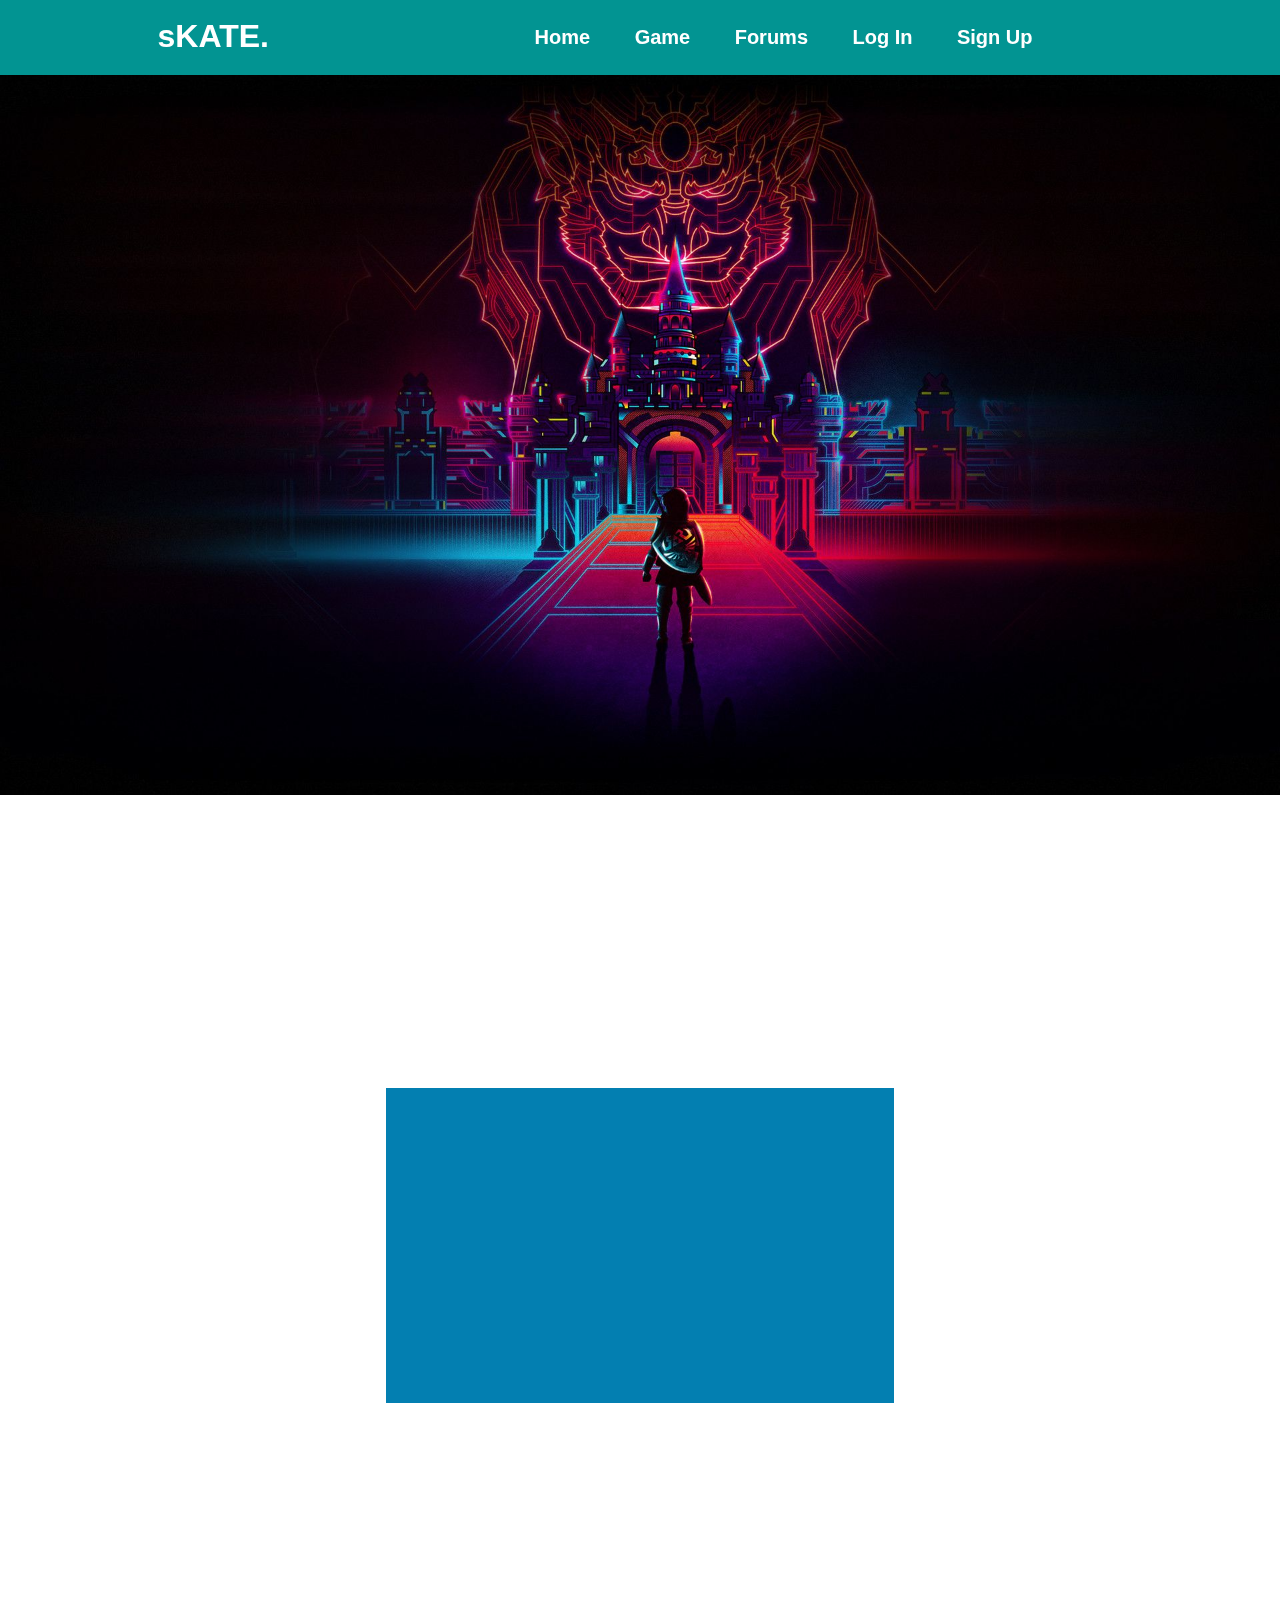
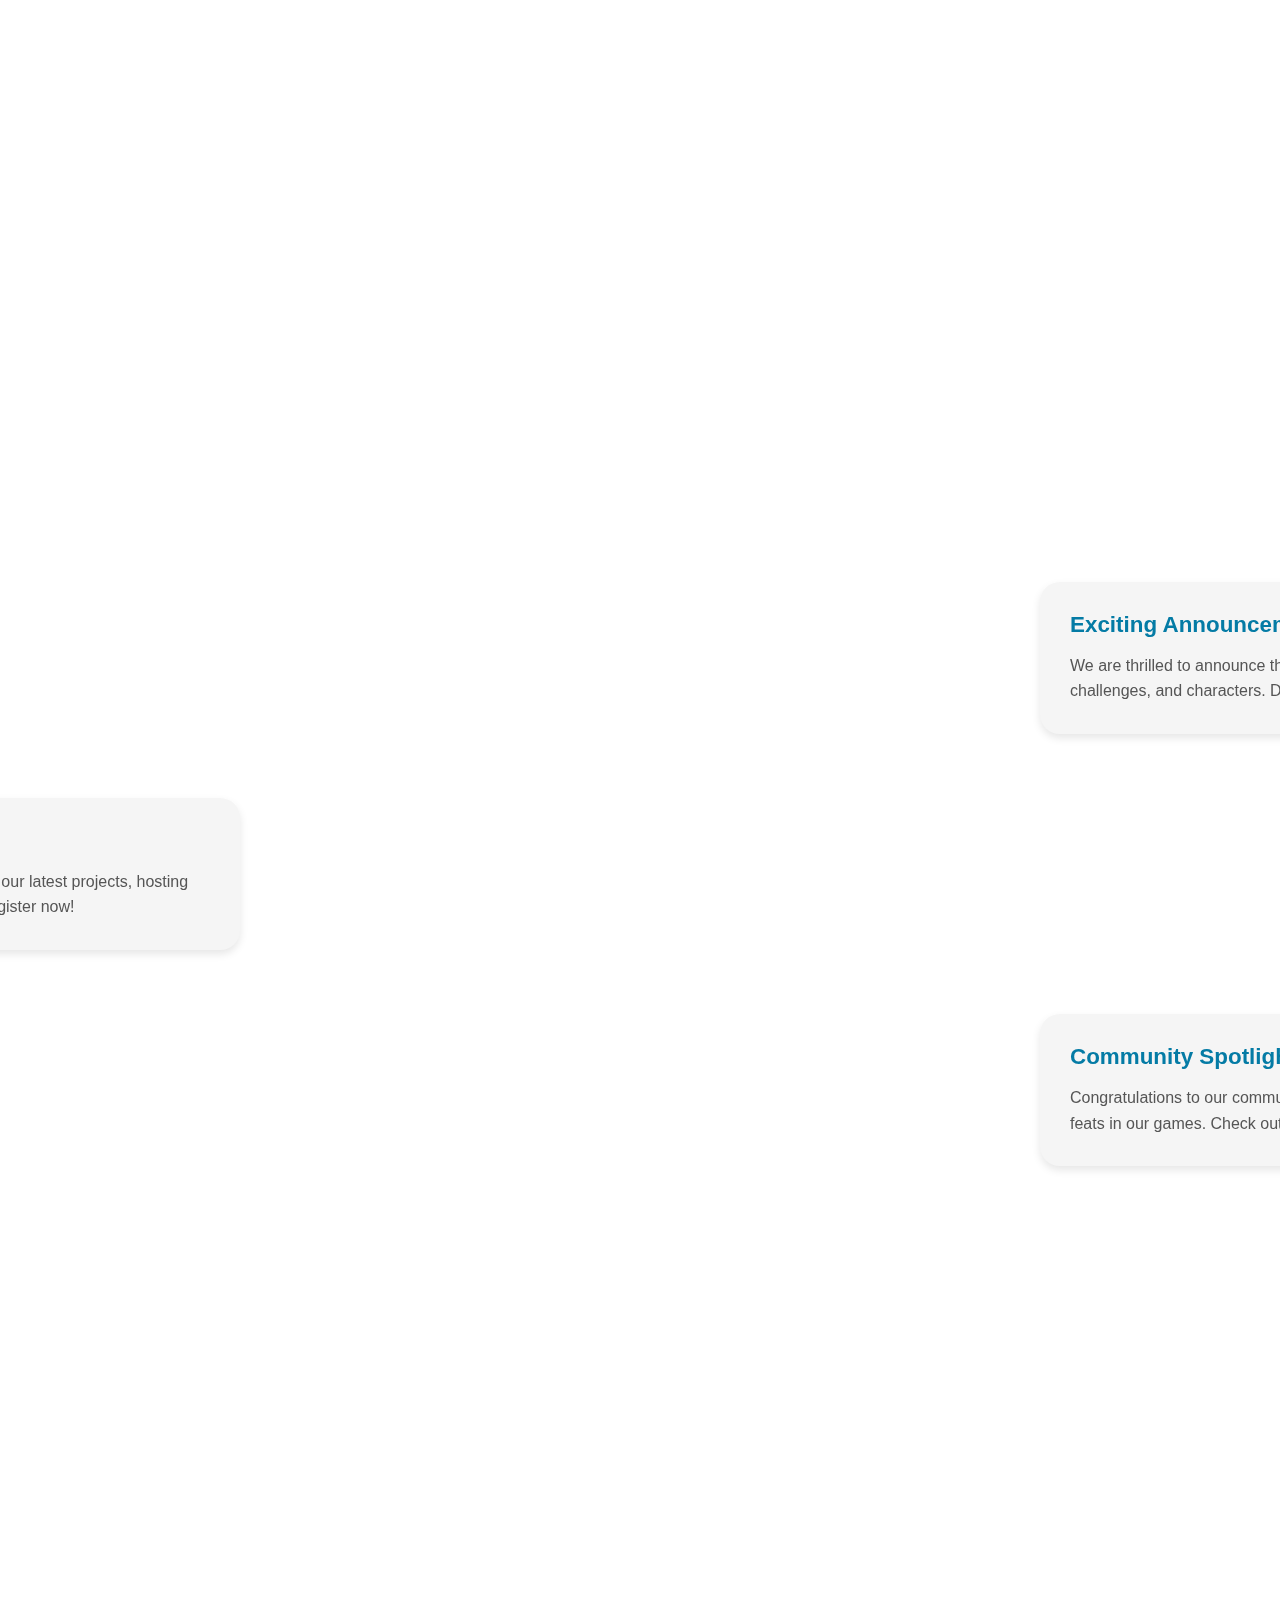
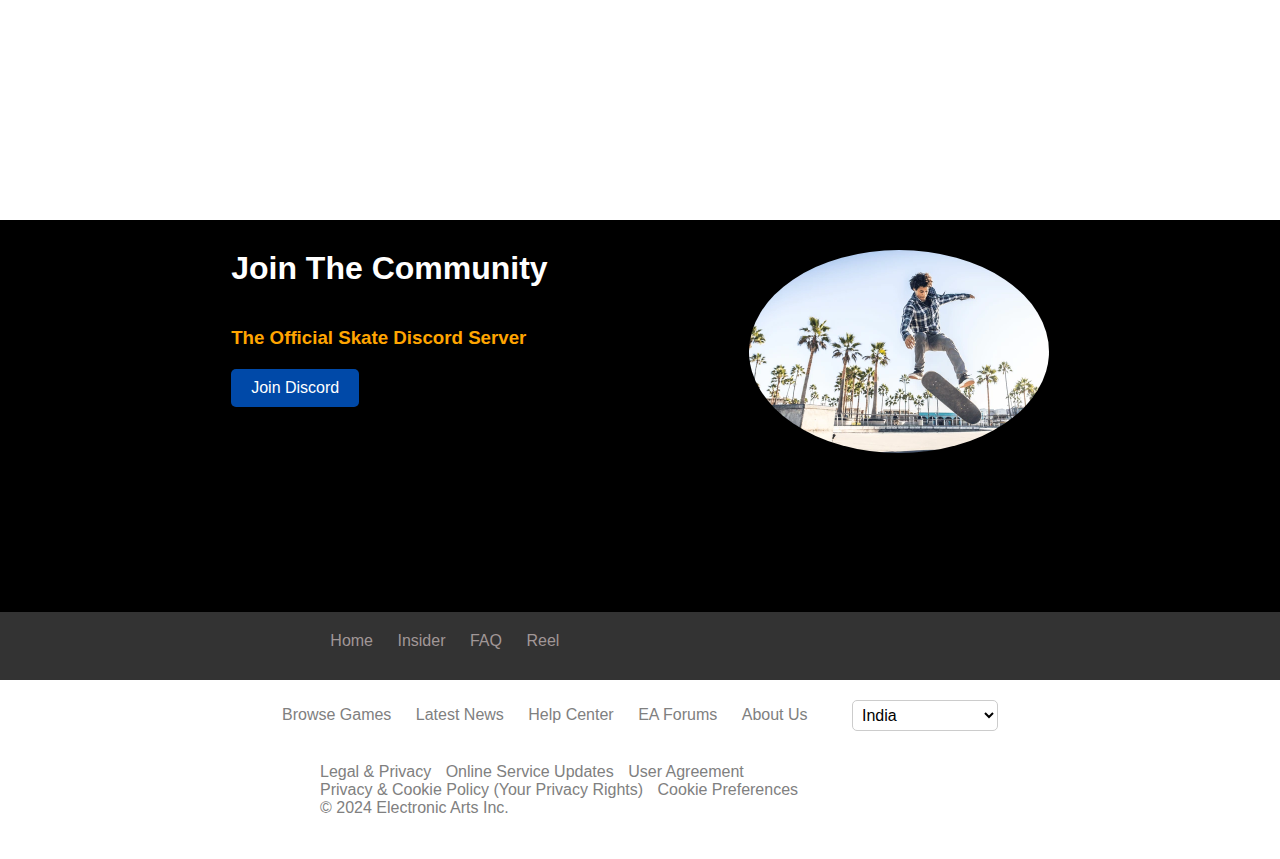
<file: index.html>
<!DOCTYPE html>
<html lang="en">
  <head>
    <meta charset="UTF-8" />
    <meta name="viewport" content="width=device-width, initial-scale=1.0" />
    <title>Skate</title>
    <link rel="stylesheet" href="./index.css" />
    <link rel="stylesheet" href="https://unpkg.com/aos@next/dist/aos.css" />
    <link
      rel="stylesheet"
      href="https://cdnjs.cloudflare.com/ajax/libs/font-awesome/6.5.1/css/all.min.css"
      integrity="sha512-DTOQO9RWCH3ppGqcWaEA1BIZOC6xxalwEsw9c2QQeAIftl+Vegovlnee1c9QX4TctnWMn13TZye+giMm8e2LwA=="
      crossorigin="anonymous"
      referrerpolicy="no-referrer"
    />
  </head>
  <body>
    <!-- Navigation -->

    <header id="header">
      <nav>
        <div class="navcontainer" data-aos="fade-in" data-aos-duration="1000">
          <div class="logo">
            sKATE.
            <!-- <img src="./image/logo2.png" alt="Skater Republic Logo" /> -->
            <!-- Add your logo image here -->
          </div>
          <ul class="nav-links">
            <li>
              <a href="./index.html"> Home</a>
            </li>
            <li>
              <a href="./game.html"> Game</a>
            </li>
            <li>
              <a href="./forums.html"> Forums</a>
            </li>
            <!-- <li>
            <a href="./contact.html"
              ><i class="fas fa-envelope"></i> Contact Us</a
            >
          </li> -->
            <li>
              <a href="./login.html"
                > Log In</a
              >
            </li>
            <li>
              <a href="./signup.html"
                > Sign Up</a
              >
            </li>
          </ul>
        </div>
      </nav>
    </header>

    <section id="main" class="">
      <div class="parallax-container videoparallax">
        <!-- <video autoplay muted loop id="bg-video">
          <source
            src="./video/new.mp4"
            type="video/mp4"
          />
          Your browser does not support the video tag.
        </video> -->
        <img src="./image/Neon-Background-HD.jpg" alt="">
        <div class="overlay"></div>
        <div class="container">
          <p class="catchy-text" id="typewriter">
            Roll with Us
         
            
          </p>
        </div>
      </div>
    </section>

    <div class="buffer"></div>

    <div id="section2" class="parallax-container2">
      <!-- Content for section 2 -->
      <!-- About Us Section -->
      <section id="about" class="section parallax-container">
        <div class="container">
          <h2 data-aos="fade-up" data-aos-duration="4000">About sKATE.</h2>
          <p data-aos="fade-up" data-aos-duration="1000">
            Introducing Skater Republic, the thrilling upcoming arcade game that
            puts you right in the heart of a dynamic skateboarding adventure!
            Explore expansive skateparks, bustling cityscapes, and renowned
            real-life locations for an immersive experience like no other.
            Featuring intuitive controls, a sophisticated trick system, and a
            compelling progression framework, players will find themselves
            immersed in a world where every achievement feels truly gratifying.
            Keep an eye out as we work diligently to bring this extraordinary
            gaming experience to life.
          </p>
        </div>
      </section>
    </div>

    <!-- Other sections -->

    <!-- Media Section -->
    <section id="media" class="section parallax-container">
      <div class="container">
        <div class="media-content">
          <h2 data-aos="fade-up" data-aos-duration="1000">Media</h2>
          <div class="media-gallery">
            <div class="media-item">
              <img
                src="./image/sket1pic.jpg"
                alt="Media Image 1"
                data-aos="zoom-in-down"
                data-aos-duration="1000"
              />
            </div>
            <div class="media-item">
              <img
                src="./image/ske2pic.jpg"
                alt="Media Image 2"
                data-aos="zoom-in-up"
                data-aos-duration="1000"
              />
            </div>
            <div class="media-item">
              <img
                src="./image/sket5.jpg"
                alt="Media Image 3"
                data-aos="zoom-in-down"
                data-aos-duration="1000"
              />
            </div>
            <!-- Add more media items as needed -->
          </div>
        </div>
      </div>
    </section>

    <!-- news -->
    <section id="news" class="section parallax-container">
      <div class="container">
        <h2 class="section-title" data-aos="fade-up" data-aos-duration="1000">
          Latest News
        </h2>
        <div class="cards">
          <div class="card-carousel">
            <div class="card" data-aos="slide-left" data-aos-duration="1000">
              <h3>Exciting Announcement: New DLC Expansion</h3>
              <p>
                We are thrilled to announce the release of our latest DLC
                expansion pack, featuring new levels, challenges, and
                characters. Dive into the adventure and explore the exciting new
                content now!
              </p>
            </div>
            <div class="card" data-aos="slide-right" data-aos-duration="1000" >
              <h3>Upcoming Event: Developer Conference</h3>
              <p>
                Join us for our upcoming developer conference where we'll be
                showcasing our latest projects, hosting workshops, and providing
                insights into the future of gaming technology. Register now!
              </p>
            </div>
            <div class="card" data-aos="slide-left" data-aos-duration="1000">
              <h3>Community Spotlight: Player Achievements</h3>
              <p>
                Congratulations to our community members for reaching new
                milestones and achieving remarkable feats in our games. Check
                out their incredible achievements and get inspired!
              </p>
            </div>
          </div>
        </div>
      </div>
    </section>

    <!-- purchase -->

    <section id="purchase" class="section ">
      <h1 class="purchase-heading" data-aos="fade-up" data-aos-duration="1000">
        Purchase
      </h1>
      <div class="container purchase-container">
        <div class="purchase-details">
          <div class="purchase-form" data-aos="slide-right" data-aos-duration="1000">
            <label for="country" ></label>
            <select id="country" >
              <option value="in" >Country</option>
              <option value="in" >India</option>
              <option value="uk" >UK</option>
              <!-- Add more options as needed -->
            </select>
    
            <label for="steam"></label>
            <select id="steam" >
              <option value="Steam" >Steam</option>
              <option value="no" >EPIC</option>
              <!-- Add more options as needed -->
            </select>
    
            <label for="digital-box"></label>
            <select id="digital-box" >
              <option value="standard" >Standard</option>
              <option value="deluxe" >Deluxe</option>
              <!-- Add more options as needed -->
            </select>
    
            <button id="purchase-btn" >Purchase</button>
          </div>
        </div>
        <div class="digital-edition" data-aos="slide-left" data-aos-duration="1000">
          <div class="blackboard" >
            <div class="text-overlay">
              <h2 >DIGITAL EDITION</h2>
              <hr class="blue-line" />
              <h3 >TONY HAWK’S™ PRO SKATER™ 1 + 2 GAME</h3>
            </div>
            <div class="blur-overlay"></div>
          </div>
        </div>
      </div>
    </section>
    <!-- community -->

    <section id="community" class="section community-section">
      <div class="container">
        <div class="community-content">
          <div class="discord-info">
            <h2 class="community-heading">Join The Community</h2>
            <h3>The Official Skate Discord Server</h3>
            <a href="" target="_blank" class="join-btn">
             
              Join Discord
            </a>
          </div>
          <div
            class="community-image"
           
          >
            <img
              src="./image/cool-skateboarder-outdoors-afroamerican-guy-600nw-767147233.webp"
              class="image"
              alt="Skateboarder Outdoors"
              
            />
          </div>
        </div>
      </div>
    </section>

    <!-- footer -->

    <div class="footer-line"></div>
    <footer class="footer">
      <div class="footer-content">
        <div class="footer-links">
          <ul>
            <li><a href="#">Home</a></li>
            <li><a href="#">Insider</a></li>
            <li><a href="#">FAQ</a></li>
            <li><a href="#">Reel</a></li>
          </ul>
        </div>
        <div class="footer-social" id="social">
          <a href="#"><i class="fa-brands fa-facebook"></i></a>
          <a href="#"><i class="fa-brands fa-x-twitter"></i></a>
          <a href="#"><i class="fa-brands fa-instagram"></i></a>
          <a href="#"><i class="fa-brands fa-discord"></i></a>
        </div>
      </div>
      <!-- <div class="footer-line"></div> -->
    </footer>

    <div class="footer-bottom">
      <div class="footer-nav">
        <ul>
          <li><a href="#">Browse Games</a></li>
          <li><a href="#">Latest News</a></li>
          <li><a href="#">Help Center</a></li>
          <li><a href="#">EA Forums</a></li>
          <li><a href="#">About Us</a></li>
          <li class="dropdown">
            <select name="country">
              <option value="in">India</option>
              <option value="uk">United Kingdom</option>
              <!-- Add more options as needed -->
            </select>
          </li>
        </ul>
      </div>
    </div>
    <div class="footer-legal">
      <ul>
        <li>Legal & Privacy</li>
        <li>Online Service Updates</li>
        <li>User Agreement</li>
        <div class="box">
          <li>Privacy & Cookie Policy (Your Privacy Rights)</li>
          <li>Cookie Preferences</li>
        </div>
        <li>© 2024 Electronic Arts Inc.</li>
      </ul>
    </div>

    <script src="https://unpkg.com/aos@next/dist/aos.js"></script>
    <script>
      AOS.init();
    </script>
    <script src="./index.js"></script>
  </body>
</html>
</file>
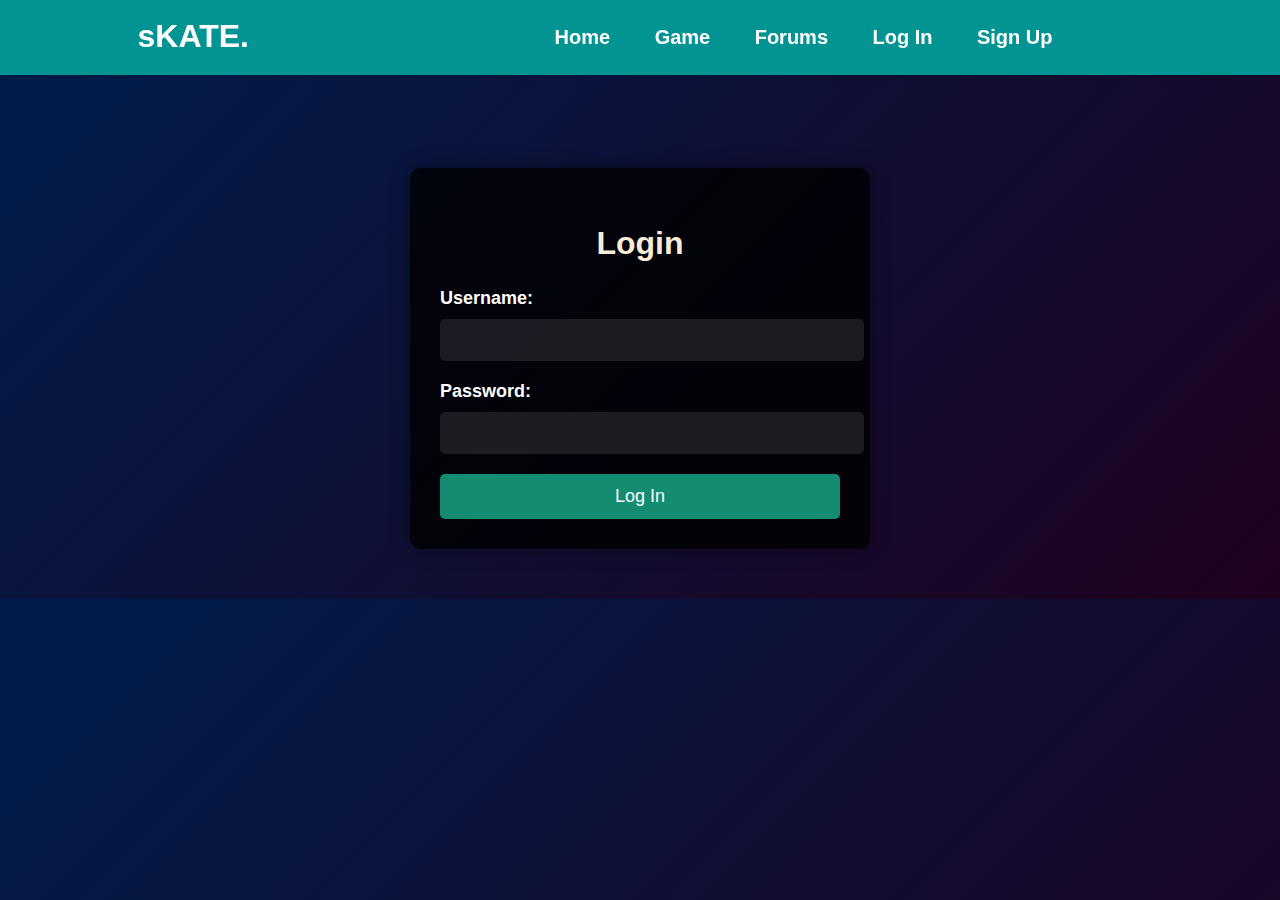
<file: login.html>
<!DOCTYPE html>
<html lang="en">
<head>
    <meta charset="UTF-8">
    <meta name="viewport" content="width=device-width, initial-scale=1.0">
    <title>Login</title>
    <link rel="stylesheet" href="https://cdnjs.cloudflare.com/ajax/libs/font-awesome/6.0.0-beta3/css/all.min.css">
    <style>
        
  
        body {
        background-image: linear-gradient(315deg, #1f011e 0%, #011c4a 94%);
        color: #fff;
        font-family: Arial, sans-serif;
        margin: 0;
        padding: 0;
      }



.container {
  margin: auto;
}
/* Header Styles */
#header {
 
 background-color: #0c9ee2; /* Darker background color for header */
 padding: 20px; 
}
/* Navigation Styles */
nav {
 height: min-content;
 background-color: #029492;
 /*Darkbackgroundcolor*/
 color: #ffffff;
 /*Lighttextcolor*/
 /* padding: 10px 0; Add padding to header */
 position: fixed;
 top: 0;
 left: 0;
 width: 100%;
 z-index: 1000;
 box-shadow: 0 2px 4px rgba(0, 0, 0, 0.1);
 /*Addshadowfordepth*/
 transition: background-color 0.3s ease;
 /* Smooth transition for background color */
 -webkit-transition: background-color 0.3s ease;
 -moz-transition: background-color 0.3s ease;
 -ms-transition: background-color 0.3s ease;
 -o-transition: background-color 0.3s ease;
}

.navcontainer {
 display: flex;
 align-items: center;
 justify-content: space-around;
 max-width: 1200px;
 /* margin: 4px;
 padding: 15px 20px; */
}

.logo {
 font-weight: bolder;
       font-size: xx-large;
 height: 40px; /* Adjust the height of the logo as needed */
 width: 40px;
 margin-right: 2rem; /* Add some space between logo and text */
}

nav ul {
 list-style-type: none;
}

nav ul li {
 display: inline-block;
 margin-left: 20px;
}

nav ul li a {
 text-decoration: none;
 font-weight: bold;
 color: #ffffff; /* Link color */
 font-size: 20px; /* Adjust font size */
 transition: color 0.3s ease; /* Smooth transition */
 padding: 10px; /* Add padding to links */
 display: flex; /* Use flexbox to align icon and text */
 align-items: center; /* Center align icon and text */
}

nav ul li a i {
 margin-right: 8px; /* Add spacing between icon and text */
 font-size: 20px; /* Icon size */
}

nav ul li a:hover {
 color: #ffd700; /* Hover color */
}

/* Responsive styles */
@media only screen and (max-width: 768px) {
  .navcontainer {
      flex-direction: column;
      align-items: flex-start;
  }

  .logo {
      margin-bottom: 20px;
  }

  nav {
      text-align: center;
  }

  nav ul {
      display: block;
      margin-bottom: 20px;
  }

  nav ul li {
      display: block;
      margin: 10px 0;
  }
}
        /* Make form responsive */
        form {
          max-width: 90%;
          margin: 50px auto;
        }
  
        /* Adjust input and button width */
        input[type="text"],
        input[type="email"],
        input[type="password"],
        button[type="submit"] {
          width: 100%;
        }
  
        /* Adjust font size for smaller screens */
        label,
        input[type="text"],
        input[type="email"],
        input[type="password"],
        button[type="submit"] {
          font-size: 16px;
        }
  
        form {
          max-width: 400px;
          width: 100%;
          padding: 30px;
          background-color: rgba(0, 0, 0, 0.8);
          border-radius: 10px;
          box-shadow: 0 0 20px rgba(0, 0, 0, 0.4);
          margin-top: 8rem;
          margin-left: auto; /* Align form to the right */
          margin-right: auto; /* Align form to the left */
        }
        h2 {
          font-size: xx-large;
          text-align: center;
          color: antiquewhite;
        }
  
        label {
          display: block;
          margin-bottom: 10px;
          font-size: 18px;
          font-weight: bolder;
        }
  
        input[type="text"],
        input[type="email"],
        input[type="password"] {
          width: 100%;
          padding: 12px;
          margin-bottom: 20px;
          border: none;
          border-radius: 5px;
          background-color: rgba(255, 255, 255, 0.1);
          color: #fff;
          font-size: 16px;
        }
  
        input[type="text"]:focus,
        input[type="email"]:focus,
        input[type="password"]:focus {
          outline: none;
          box-shadow: 0 0 5px #138c72;
        }
  
        button[type="submit"] {
          width: 100%;
          padding: 12px;
          border: none;
          border-radius: 5px;
          background-color: #138c72;
          color: #fff;
          font-size: 18px;
          cursor: pointer;
          transition: background-color 0.3s;
          display: flex;
          justify-content: center;
          align-items: center;
        }
  
        button[type="submit"]:hover {
          background-color: #0b5f49;
        }
  
        .message {
          margin-top: 20px;
          padding: 10px;
          background-color: #138c72;
          color: #fff;
          text-align: center;
          border-radius: 5px;
          display: none;
        }
  
        .success {
          background-color: #0b5f49;
        }
  
        /* Style for the button */
        .sign-up-btn {
          background-color: #138c72; /* Blue background color */
          color: #fff; /* White text color */
          border: none; /* Remove button border */
          padding: 10px 20px; /* Add some padding */
          border-radius: 5px; /* Add border radius for rounded corners */
          text-decoration: none; /* Remove default button underline */
          display: block; /* Make button fill the width of its container */
          width: 100%; /* Make button fill the width of its container */
          text-align: center; /* Center align text */
          cursor: pointer; /* Change cursor to pointer on hover */
          font-family: Arial, sans-serif; /* Set font family */
          font-size: 16px; /* Set font size */
          font-weight: bold; /* Set font weight */
        }
  
        /* Style for button hover state */
  
        /* Style for the button */
        .log-in-btn {
          background-color: #138c72; /* Blue background color */
          color: #fff; /* White text color */
          border: none; /* Remove button border */
          padding: 10px 20px; /* Add some padding */
          border-radius: 5px; /* Add border radius for rounded corners */
          text-decoration: none; /* Remove default button underline */
          display: block; /* Make button fill the width of its container */
          width: 100%; /* Make button fill the width of its container */
          text-align: center; /* Center align text */
          cursor: pointer; /* Change cursor to pointer on hover */
          font-family: Arial, sans-serif; /* Set font family */
          font-size: 16px; /* Set font size */
          font-weight: bold; /* Set font weight */
        }
        @media only screen and (max-width: 768px) {
  form {
    width: 50%; /* Adjusted width for smaller screens */
    margin-top: 31rem;
  }
}
        
      </style>
</head>
<body>
  <header id="header">
    <nav>
      <div class="navcontainer"  data-aos="fade-in" data-aos-duration="1000">
        <div class="logo">
          sKATE.
          <!-- <img src="./image/logo2.png" alt="Skater Republic Logo" /> -->
          <!-- Add your logo image here -->
        </div>
        <ul class="nav-links">
          <li>
            <a href="./index.html"> Home</a>
          </li>
          <li>
            <a href="./game.html"> Game</a>
          </li>
          <li>
            <a href="./forums.html"> Forums</a>
          </li>
          <!-- <li>
            <a href="./contact.html"
              ><i class="fas fa-envelope"></i> Contact Us</a
            >
          </li> -->
          <li>
            <a href="./login.html"
              > Log In</a
            >
          </li>
          <li>
            <a href="./signup.html"
              > Sign Up</a
            >
          </li>
        </ul>
      </div>
    </nav>
  </header>
<form id="login-form">
    <h2>Login</h2>
    <label for="username">Username:</label>
    <input type="text" id="username" name="username" required />

    <label for="password">Password:</label>
    <input type="password" id="password" name="password" required />

    <button type="submit" class="log-in">
        Log In
    </button>
    <div class="message" id="login-message">Login successful!</div>
</form>




</body>
</html>
</file>
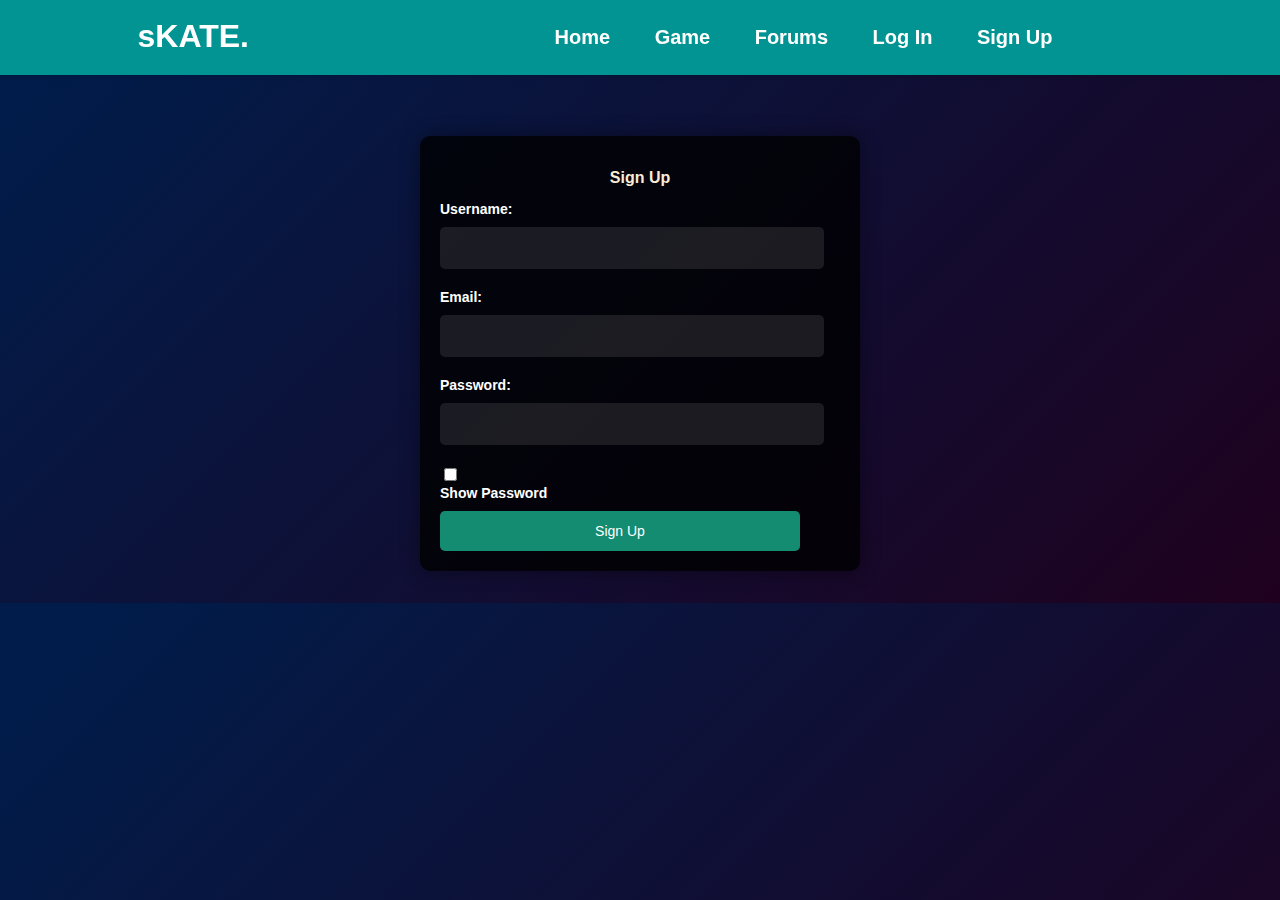
<file: signup.html>
<!DOCTYPE html>
<html lang="en">
  <head>
    <meta charset="UTF-8" />
    <meta name="viewport" content="width=device-width, initial-scale=1.0" />
    <title>Sign Up</title>
    <link
      rel="stylesheet"
      href="https://cdnjs.cloudflare.com/ajax/libs/font-awesome/6.0.0-beta3/css/all.min.css"
    />

    <style>
      body {
        background-image: linear-gradient(315deg, #1f011e 0%, #011c4a 94%);
        color: #fff;
        font-family: Arial, sans-serif;
        margin: 0;
        padding: 0;
      }

      .container {
        margin: auto;
      }
      /* Header Styles */
      #header {
 
 background-color: #0c9ee2; /* Darker background color for header */
 padding: 20px; 
}
/* Navigation Styles */
nav {
 height: min-content;
 background-color: #029492;
 /*Darkbackgroundcolor*/
 color: #ffffff;
 /*Lighttextcolor*/
 /* padding: 10px 0; Add padding to header */
 position: fixed;
 top: 0;
 left: 0;
 width: 100%;
 z-index: 1000;
 box-shadow: 0 2px 4px rgba(0, 0, 0, 0.1);
 /*Addshadowfordepth*/
 transition: background-color 0.3s ease;
 /* Smooth transition for background color */
 -webkit-transition: background-color 0.3s ease;
 -moz-transition: background-color 0.3s ease;
 -ms-transition: background-color 0.3s ease;
 -o-transition: background-color 0.3s ease;
}

.navcontainer {
 display: flex;
 align-items: center;
 justify-content: space-around;
 max-width: 1200px;
 /* margin: 3px; */
 /* padding: 8px 10px; */
}

.logo {
 font-weight: bolder;
       font-size: xx-large;
 height: 40px; /* Adjust the height of the logo as needed */
 width: 40px;
 margin-right: 2rem; /* Add some space between logo and text */
}

nav ul {
 list-style-type: none;
}

nav ul li {
 display: inline-block;
 margin-left: 20px;
}

nav ul li a {
 text-decoration: none;
 font-weight: bold;
 color: #ffffff; /* Link color */
 font-size: 20px; /* Adjust font size */
 transition: color 0.3s ease; /* Smooth transition */
 padding: 10px; /* Add padding to links */
 display: flex; /* Use flexbox to align icon and text */
 align-items: center; /* Center align icon and text */
}

nav ul li a i {
 margin-right: 8px; /* Add spacing between icon and text */
 font-size: 20px; /* Icon size */
}

nav ul li a:hover {
 color: #ffd700; /* Hover color */
}

      /* Responsive styles */
      @media only screen and (max-width: 768px) {
        .navcontainer {
          flex-direction: column;
          align-items: flex-start;
        }

        .logo {
          margin-bottom: 20px;
        }

        nav {
          text-align: center;
        }

        nav ul {
          display: block;
          margin-bottom: 20px;
        }

        nav ul li {
          display: block;
          margin: 10px 0;
        }
      }

      /* Make form responsive */
      /* form {
        max-width: 90%;
        margin: 50px auto;
      } */

      /* Adjust inp3t and button width */
      input[type="text"],
      input[type="email"],
      input[type="password"],
      button[type="submit"] {
        width: 90%;
      }

      /* Adjust font size for smaller screens */
      label,
      input[type="text"],
      input[type="email"],
      input[type="password"],
      button[type="submit"] {
        font-size: 16px;
      }

      /* Make form responsive */
      form {
        max-width: 90%;
       
      }

      /* Adjust font size for smaller screens */
      label,
      input[type="text"],
      input[type="email"],
      input[type="password"],
      button[type="submit"] {
        font-size: 16px;
      }

      form {
        max-width: 400px;
        width: 90%; /* Adjusted width for smaller screens */
        padding: 20px;
        background-color: rgba(0, 0, 0, 0.8);
        border-radius: 10px;
        box-shadow: 0 0 20px rgba(0, 0, 0, 0.4);
        margin: 6rem auto 2rem; /* Center the form vertically and horizontally */
      }

      h2 {
        font-size: medium;
        text-align: center;
        color: antiquewhite;
      }

      label {
        display: block;
        margin-bottom: 10px;
        font-size: 14px; /* Adjusted font size for smaller screens */
        font-weight: bolder;
      }

      input[type="text"],
      input[type="email"],
      input[type="password"] {
        padding: 12px;
        margin-bottom: 20px;
        border: none;
        border-radius: 5px;
        background-color: rgba(255, 255, 255, 0.1);
        color: #fff;
        font-size: 16px;
      }

      input[type="text"]:focus,
      input[type="email"]:focus,
      input[type="password"]:focus {
        outline: none;
        box-shadow: 0 0 5px #138c72;
      }

      button[type="submit"] {
        padding: 12px;
        border: none;
        border-radius: 5px;
        background-color: #138c72;
        color: #fff;
        font-size: 14px; /* Adjusted font size for smaller screens */
        cursor: pointer;
        transition: background-color 0.3s;
        display: flex;
        justify-content: center;
        align-items: center;
      }

      /* Style for button hover state */
      button[type="submit"]:hover {
        background-color: #0b5f49;
      }

      .message {
        margin-top: 20px;
        padding: 10px;
        background-color: #138c72;
        color: #fff;
        text-align: center;
        border-radius: 5px;
        display: none;
      }

      .success {
        background-color: #0b5f49;
      }

      /* Style for the button */
      .sign-up-btn {
        background-color: #138c72; /* Blue background color */
        color: #fff; /* White text color */
        border: none; /* Remove button border */
        padding: 10px 20px; /* Add some padding */
        border-radius: 5px; /* Add border radius for rounded corners */
        text-decoration: none; /* Remove default button underline */
        display: block; /* Make button fill the width of its container */
        width: 100%; /* Make button fill the width of its container */
        text-align: center; /* Center align text */
        cursor: pointer; /* Change cursor to pointer on hover */
        font-family: Arial, sans-serif; /* Set font family */
        font-size: 13px; /* Set font size */
        font-weight: bold; /* Set font weight */
      }

      /* Style for button hover state */

      /* Style for the button */
      .log-in-btn {
        background-color: #138c72; /* Blue background color */
        color: #fff; /* White text color */
        border: none; /* Remove button border */
        padding: 10px 20px; /* Add some padding */
        border-radius: 5px; /* Add border radius for rounded corners */
        text-decoration: none; /* Remove default button underline */
        display: block; /* Make button fill the width of its container */
        width: 100%; /* Make button fill the width of its container */
        text-align: center; /* Center align text */
        cursor: pointer; /* Change cursor to pointer on hover */
        font-family: Arial, sans-serif; /* Set font family */
        font-size: 16px; /* Set font size */
        font-weight: bold; /* Set font weight */
      }
      @media only screen and (max-width: 768px) {
        form {
          width: 70%; /* Adjusted width for smaller screens */
          margin-top: 29rem;
        }
      }
    </style>
  </head>

  <body>
    <header id="header">
      <nav>
        <div class="navcontainer"  data-aos="fade-in" data-aos-duration="1000">
          <div class="logo">
            sKATE.
            <!-- <img src="./image/logo2.png" alt="Skater Republic Logo" /> -->
            <!-- Add your logo image here -->
          </div>
          <ul class="nav-links">
            <li>
              <a href="./index.html"> Home</a>
            </li>
            <li>
              <a href="./game.html"> Game</a>
            </li>
            <li>
              <a href="./forums.html"> Forums</a>
            </li>
            <!-- <li>
              <a href="./contact.html"
                ><i class="fas fa-envelope"></i> Contact Us</a
              >
            </li> -->
            <li>
              <a href="./login.html"
                > Log In</a
              >
            </li>
            <li>
              <a href="./signup.html"
                > Sign Up</a
              >
            </li>
          </ul>
        </div>
      </nav>
    </header>

    <form id="signup-form">
      <h2>Sign Up</h2>
      <label for="username">Username:</label>
      <input type="text" id="username" name="username" required />

      <label for="email">Email:</label>
      <input type="email" id="email" name="email" required />

      <label for="password">Password:</label>
      <div>
        <input type="password" id="password" name="password" required />
        <input type="checkbox" id="show-password" class="show-password" />
        <label for="show-password">Show Password</label>
      </div>

      <button type="submit" class="sign-up">Sign Up</button>
      <div class="message" id="signup-message">Sign-up successful!</div>
    </form>

    <script>
      document
        .getElementById("signup-form")
        .addEventListener("submit", function (event) {
          event.preventDefault(); // Prevent default form submission
          // Here you can write JavaScript code to handle the sign-up process, like sending the form data to a server using AJAX
          // For demonstration purposes, let's just show a success message
          var messageDiv = document.getElementById("signup-message");
          messageDiv.classList.add("success"); // Add the 'success' class to apply the styling
          messageDiv.style.display = "block"; // Make the message div visible
          setTimeout(function () {
            messageDiv.style.display = "none"; // Hide the message after 3 seconds
          }, 3000);
        });

      // JavaScript code to toggle password visibility
      var passwordInput = document.getElementById("password");
      var showPasswordCheckbox = document.getElementById("show-password");

      showPasswordCheckbox.addEventListener("change", function () {
        if (showPasswordCheckbox.checked) {
          passwordInput.type = "text"; // Show password
        } else {
          passwordInput.type = "password"; // Hide password
        }
      });
    </script>
  </body>
</html>
</file>
<file: index.css>
/* Reset Styles */
* {
  margin: 0;
  padding: 0;
  box-sizing: border-box;
}


/* Global Styles */
body {
  font-family: Arial, sans-serif;
  overflow-x: hidden; /* Prevent horizontal scroll */
}
.container {
  margin: auto;
}
/* Header Styles */
#header {
 
  background-color: #0c9ee2; /* Darker background color for header */
  /* padding: 10px 0; Add padding to header */
}
/* Navigation Styles */
nav {
  height: min-content;
  background-color: #029492;
  /*Darkbackgroundcolor*/
  color: #ffffff;
  /*Lighttextcolor*/
  /* padding: 10px 0; Add padding to header */
  /* position: fixed; */
  /* top: 0; */
  left: 0;
  width: 100%;
  z-index: 1000;
  box-shadow: 0 2px 4px rgba(0, 0, 0, 0.1);
  /*Addshadowfordepth*/
  transition: background-color 0.3s ease;
  /* Smooth transition for background color */
  -webkit-transition: background-color 0.3s ease;
  -moz-transition: background-color 0.3s ease;
  -ms-transition: background-color 0.3s ease;
  -o-transition: background-color 0.3s ease;
}

.navcontainer {
  display: flex;
  align-items: center;
  justify-content: space-around;
  max-width: 1200px;
  margin: 0; /* Remove margin */
  padding: 16px 20px;
}


.logo {
  font-weight: bolder;
        font-size: xx-large;
  height: 40px; /* Adjust the height of the logo as needed */
  width: 40px;
  margin-right: 2rem; /* Add some space between logo and text */
}

nav ul {
  list-style-type: none;
}

nav ul li {
  display: inline-block;
  margin-left: 20px;
}

nav ul li a {
  text-decoration: none;
  font-weight: bold;
  color: #ffffff; /* Link color */
  font-size: 20px; /* Adjust font size */
  transition: color 0.3s ease; /* Smooth transition */
  padding: 10px; /* Add padding to links */
  display: flex; /* Use flexbox to align icon and text */
  align-items: center; /* Center align icon and text */
}

nav ul li a i {
  margin-right: 8px; /* Add spacing between icon and text */
  font-size: 20px; /* Icon size */
}

nav ul li a:hover {
  color: #ffd700; /* Hover color */
}

/* Responsive styles */
@media only screen and (max-width: 768px) {
  .navcontainer {
      flex-direction: column;
      align-items: flex-start;
  }

  .logo {
      margin-bottom: 20px;
  }

  nav {
      text-align: center;
  }

  nav ul {
      display: block;
      margin-bottom: 20px;
  }

  nav ul li {
      display: block;
      margin: 10px 0;
  }
}

/* Parallax Scrolling Effect */
.parallax-container {
  position: relative;
  display: flex;
  align-items: center;
  justify-content: center;
  /* min-height: 100vh; */
  background-color: #000000; 
  
  background-position: center;
  background-size: cover;
  overflow: hidden; /* Hide overflow content */
}

.parallax-video {
  position: absolute;
  top: 0;
  left: 0;
  width: 100%;
  height: 100%;
  object-fit: cover;
  z-index: -1;
}
.parallax-container img {
  width: 100%; /* Adjust the width as needed */
  height: auto; /* Maintain aspect ratio */
  display: block; /* Ensure the image behaves as a block element */
}

.overlay {
  position: absolute;
  top: 0;
  left: 0;
  width: 100%;
  height: 100%;
  /* background: rgba(0, 0, 0, 0.5); Add semi-transparent overlay */
}

.content {
  z-index: 1;
  text-align: center;
  color: white;
}

.buffer {
  width: 100%;

  background-color: #ffffff; /* Fallback color */
  background-image: url("./image/19.simple-black-abstract-gradient-geometric-260nw-1416806981.jpg");
  background-position: center;
  background-size: cover;
}

.parallax-container2 {
  display: flex;
  flex-wrap: wrap;
  padding: 0;
  /* Fallback color */
  /* background-image: url("./image/Abstract-blue-neon-rays-background-_HD_BG.webp"); */
  background-position: center;
  background-size: cover;
}
/* CSS for the catchy text */
.catchy-text {
  position: absolute;
  /* top: 10; */
  left: 50%;
  transform: translate(-50%, -50%);
  font-family: Arial, sans-serif;
  font-size: 5rem;
  font-weight: bolder;
  color: #fff;
  margin: -2rem;
  padding: 20px;
  overflow: hidden;
}

.catchy-text::before {
  content: attr(data-text); /* Use the data-text attribute content */
  position: absolute;
  /* width: 50%; */
  height: 100%;
  white-space: nowrap; /* Prevent text from wrapping */
  overflow: hidden; /* Hide overflow text */
  color: transparent; /* Make text transparent initially */
  display: inline-block;
  animation: typing 4s steps(40) infinite;
}

@keyframes typing {
  from {
    width: 0; /* Start with width 0 */
    color: transparent; /* Make text transparent */
  }
  to {
    /* width: 100%;  */
    /* Move to full width */
    color: #fff; /* Change text color to white */
  }
}

/* CSS for typewriter animation */

/* Other styles remain unchanged */

/* about */
#about {
  background-color: #ffffff; /* Set background color to white */
  display: flex;
  align-items: center; /* Center items vertically */
  justify-content: center; /* Center items horizontally */
  height: 100vh; /* Set the height of the section to 100% of the viewport height */
  
  color: #000000; /* Set text color to black */
}

#about .container {
  background-color: #037fb1; /* Set background color to light blue */
  width: 40%; /* Set the width of the container */
  border: 2px solid #ffffff; /* Add border around the container */
  padding: 20px; /* Add padding inside the container */
}

#about h2 {
  font-family: "Your Unique Font", sans-serif; /* Use your unique font */
  /* text-transform: lowercase; Convert text to lowercase */
  font-size: 2.5rem;
  font-weight: 900;
  color: #ffffff; /* Text color */
  margin-bottom: 30px; /* Add some space below the heading */
}

#about p {
  display: block; /* Display paragraph as a block */
  font-family: Arial, sans-serif; /* Default font family */
  font-size: 1em; /* Adjust font size */
  color: #ffffff; /* Text color */
  padding: 10px; /* Add padding to create square indentation */
}


/* media */

#media {
  background-color: white;
  position: relative;
  /* background-image: url("./image/glowing-triangle-neon-4k_1669770373.jpg.webp"); Set your background image URL */
  background-size: cover;
  background-attachment: fixed;
  color: #000000; /* Set text color */
}
h2.aos-init.aos-animate {
  margin-bottom: 3rem;
}


#media .container {
  max-width: 1200px;
  margin: 0 auto;
  padding: 0 20px;
}

.media-content {
  text-align: center;
  font-size: 2rem;
  font-weight: 900;
}

.media-gallery {
  display: grid;
  grid-template-columns: repeat(auto-fit, minmax(250px, 1fr));
  gap: 20px;
}

.media-item {
  width: 100%; /* Ensure all items have the same width */
}

.media-item img {
  width: 100%;
  max-width: 100%;
  height: auto;
  border-radius: 8px;
}

.media-item p {
  margin-top: 10px;
}

.media-item {
  width: 100%;
  transition: transform 0.3s ease, box-shadow 0.3s ease; /* Add transition */
}

.media-item:hover {
  transform: translateY(-5px); /* Move the item up slightly on hover */
  box-shadow: 0 4px 8px rgba(0, 0, 0, 0.1); /* Add a subtle box shadow on hover */
}

#news {
  height: auto;
  background-color: #ffffff; /* White background */
  color: #333333; /* Dark text color */
  padding: 80px 0;
}

#news .parallax-container {
  display: flex;
  align-items: center;
  justify-content: center;
  flex-direction: column;
}

#news .container {
  max-width: 800px;
}

#news .section-title {
  font-size: 2.5rem;
  font-weight: bold;
  margin-bottom: 40px;
  text-align: center;
}

#news .cards {
  display: grid;
  grid-template-columns: repeat(auto-fit, minmax(300px, 1fr));
  gap: 40px; /* Increased gap between cards */
}

#news .card {
      margin-bottom: 4rem;
  padding: 30px;
  background-color: #f5f5f5; /* Light gray background for cards */
  border-radius: 20px;
  box-shadow: 0 4px 8px rgba(0, 0, 0, 0.1); /* Light shadow */
  transition: transform 0.3s ease, box-shadow 0.3s ease;
}

#news .card:hover {
  transform: translateY(-5px);
  box-shadow: 0 8px 16px rgba(0, 0, 0, 0.2); /* Slightly darker shadow on hover */
}

#news .card h3 {
  font-size: 1.4rem;
  margin-bottom: 15px;
  color: #047ba5; /* Blue heading color */
}

#news .card p {
  font-size: 1rem;
  line-height: 1.6;
  color: #555555; /* Dark gray text color */
}


#purchase {
  background-color: white;
  padding: 84px;
  color: #000000;
}

.purchase-heading {
  color: #ffffff;
  text-align: center;
  margin-bottom: 40px;
  font-size: 2rem;
  font-weight: 900;
}

.purchase-container {
  max-width: 800px;
  margin: 0 auto; /* Center the container */
  overflow: hidden; /* Clear floats */
}

.purchase-title {
  color: #ffffff;
  text-align: center;
  margin-bottom: 20px;
  font-size: 1.5rem;
  font-weight: bold;
}

.purchase-details {
  float: left;
  width: 48%;
  margin-right: 4%; /* Adjust margin between columns */
}

.digital-edition {
  float: left;
  width: 48%;
}

@media screen and (max-width: 768px) {
  .purchase-details,
  .digital-edition {
    float: none; /* Remove float for small devices */
    width: 100%; /* Set width to 100% for full width */
    margin-right: 0; /* Remove margin for small devices */
    margin-bottom: 30px; /* Add some space between sections */
  }
}

.purchase-details h2 {
  font-size: 28px;
  margin-bottom: 20px;
}

.purchase-form {
  display: flex;
  flex-direction: column;
  align-items: center;
}

.purchase-form label {
  font-size: 18px;
  margin-bottom: 10px;
}

.purchase-form select,
.purchase-form button {
  margin-top: 10px;
  padding: 12px 20px;
  font-size: 16px;
  border: none;
  border-radius: 14px;
  background-color: #000000;
  color: #ffffff;
  cursor: pointer;
  transition: background-color 0.3s ease;
  width: 100%; /* Adjusted width to 100% */
}

.purchase-form select:hover,
.purchase-form select:focus {
  border-color: #007bff; /* Change border color on hover/focus */
  box-shadow: 0 0 5px rgba(0, 123, 255, 0.5); /* Add shadow on hover/focus */
}

.purchase-form select:focus {
  background-color: transparent; /* Set background color to transparent on focus */
}

.purchase-form select option {
  background-color: #333333; /* Dark grey background color */
  color: #ffffff; /* White text color */
  font-size: 16px; /* Font size */
  padding: 10px 15px; /* Padding around each option */
}

.purchase-form select option:hover {
  background-color: #8a2be2; /* Purple background color on hover */
  color: #ffffff; /* White text color on hover */
}

.blackboard {
  background-color: #000000;
  padding: 38px;
  border-radius: 33px;
  overflow: hidden;
  position: relative;
  height: 15rem;
}

.blackboard:hover {
  box-shadow: 2px 2px 2px 2px rgba(0, 123, 255, 0.5);
  cursor: pointer;
}

.text-overlay {
  text-align: center;
  color: #fff;
  animation: slideIn 1s ease forwards; /* Slide in animation */
}

@keyframes slideIn {
  from {
    opacity: 0;
    transform: translateY(-50%);
  }
  to {
    opacity: 1;
    transform: translateY(0);
  }
}

.text-overlay h2 {
  font-size: 24px;
  margin-bottom: 10px; /* Adjust spacing between elements */
}

.text-overlay h3 {
  font-size: 18px;
  margin-top: 3rem; /* Adjust spacing between elements */
}

.blue-line {
  width: 144px;
  border: 1px solid #007bff;
  margin: 10px auto; /* Center the blue line and add spacing */
}

.purchase-form button {
  margin-top: 34px;
  padding: 12px 20px;
  font-size: 16px;
  border: none;
  border-radius: 5px;
  background-color: #007bff;
  color: #fff;
  cursor: pointer;
  position: relative;
  overflow: hidden;
  transition: background-color 0.3s ease;
}

.purchase-form button:hover {
  background-color: rgb(32, 193, 211);
}

h1.purchase-heading.aos-init.aos-animate {
  color: black;
 
  text-align: center;
  margin-bottom: 40px;
  font-size: 2rem;
  font-weight: 900;
  display: block; /* Make it a block-level element */
}
/* community */
.community-section {
  background-color: rgb(
    0,
    0,
    0
  ); /* Add black background color to the section */
  padding: 30px;
  /* height: 50vh; */
  
}

.community-heading {
  font-size: 2.5rem;
  color: #ffffff;
  /* text-align: center; */
  margin-bottom: 40px;
  font-size: 2rem;
}

.community-content {
  display: flex; /* Use flexbox to position elements side by side */
  justify-content: space-evenly; /* Space between elements */
  /* align-items: center;  */
  /* Center align items vertically */
}



.community-image img {
  max-width: 100%; /* Ensure image doesn't exceed container width */
  height: auto; /* Maintain aspect ratio */
}

.join-btn:hover {
  background-color: #10b2ed; /* Darker background color on hover */
}

/* Styles for the Discord icon */
.join-btn i {
  margin-right: 10px; /* Add space between the icon and text */
}

/* Styles for h3 */
.discord-info h3 {
  color: orange; /* Light black color */
  margin-top: 20px; /* Add space between h2 and h3 */
}

/* Styles for the button */
.join-btn {
  margin-top: 20px;
  display: inline-block;
  padding: 10px 20px;
  background-color: #0049a8; /* Black background color */
  color: #ffffff; /* White text color */
  text-decoration: none; /* Remove underline */
  border-radius: 5px; /* Rounded corners */
  transition: transform 0.3s ease; /* Smooth transition for scaling */
}

.join-btn:hover {
  transform: scale(1.1); /* Scale the button on hover */
}

.community-image {
  width: 300px; /* Adjust width as needed */
  height: 300px; /* Adjust height as needed */
  overflow: hidden; /* Hide overflow content */
  position: relative; /* Positioning for pseudo-element */
}

.image {
  width: 100%; /* Ensure the image fills its container */
  object-fit: cover; /* Maintain aspect ratio and cover the container */
  border-radius: 50%; /* Create circular shape */
  position: relative; /* Ensure stacking context */
  z-index: 1; /* Ensure image is on top of pseudo-element */
}

.community-image::before {
  content: ""; /* Create pseudo-element */
  position: absolute; /* Positioning for pseudo-element */
  top: 0;
  left: 50%; /* Position pseudo-element to the right */
  width: 200%; /* Double the width of the container */
  height: 100%; /* Maintain height of the container */
  background-color: black; /* Set background color */
  border-radius: 50%; /* Create circular shape */
  transform: translateX(-50%); /* Center the pseudo-element horizontally */
  z-index: 0; /* Ensure pseudo-element is behind the image */
}

/* foooter */

.footer {
  background-color: #333;
  color: #fff;
  padding: 20px 0;
}

.footer-line {
  height: 2rem;
  background-color: #000;
}

.footer-content {
  display: flex;
  justify-content: space-evenly;
}

.footer-links ul {
  list-style: none;
  padding: 0;
  margin: 0;
}

.footer-links ul li {
  display: inline-block;
  margin-right: 20px;
}

.footer-links ul li a {
  color: #a19797; /* Change to the color you want */
  text-decoration: none; /* Remove underline */
}

.footer-links ul li a:hover {
  color: #f98d12; /* Change to the hover color you want */
}

.footer-social a {
  margin-right: 10px;
}

.footer-bottom {
  display: conte;
  justify-content: space-between;
  align-items: center;
  margin-top: 20px;
}

.footer-bottom ul {
  list-style: none;
  padding: 0;
  margin: 0;
}

.footer-bottom .dropdown {
  margin-left: 20px;
}

.footer-social a i {
  color: #ffffff; /* Default color */
  font-size: 24px; /* Set the font size of the icons */
  transition: transform 0.3s ease; /* Smooth transition for scaling */
}

.footer-social a:hover i {
  /* Change to your desired color on hover */
  transform: scale(1.2); /* Scale the icon to 120% on hover */
}
.footer-nav ul {
  display: flex;
  justify-content: space-between; /* Distribute items evenly along the main axis */
  list-style-type: none; /* Remove default list styling */
  padding: 0;
  margin: 0;
}

.footer-nav li {
  margin-right: 20px; /* Add spacing between list items */
}

.footer-nav li:last-child {
  margin-right: 0; /* Remove margin from the last item */
}
.footer-nav {
  text-align: center; /* Center-align the content */
}

.footer-nav ul {
  display: inline-block; /* Display the list items inline */
  padding: 0;
}

.footer-nav li {
  display: inline; /* Display the list items inline */
  margin: 0 10px; /* Add some margin between the list items */
}

.footer-nav select {
  margin: 0 10px; /* Add margin to the dropdown */
}

.dropdown {
  display: inline-block; /* Display the dropdown inline */
  vertical-align: middle; /* Align the dropdown vertically */
}
.footer-nav a {
  color: grey; /* Change the color to red */
  text-decoration: none; /* Remove underline */
}
.dropdown select {
  border: 1px solid #ccc; /* Add gray border */
  padding: 5px; /* Add padding */
  font-size: 16px; /* Adjust font size */
  border-radius: 5px; /* Add border radius */
  background-color: #fff; /* Set background color */
}

.dropdown select:hover {
  border-color: #999; /* Change border color on hover */
}

/* footer legal */
.footer-legal {
  margin-left: 20rem;
  margin-top: 2rem;
  color: gray;
  height: 6rem;
}
.footer-legal ul {
  list-style: none; /* Remove default list styles */
  padding: 0; /* Remove default padding */
}

.footer-legal li {
  display: inline-block; /* Display items in the same line */
  margin-right: 10px; /* Add space between items */
}

.footer-legal li:last-child {
  margin-right: 0; /* Remove margin from the last item */
}

.footer-legal li:nth-child(4),
.footer-legal li:nth-child(5) {
  display: block; /* Display spans in a new line */
}



/* Adjustments for smaller screens */
@media screen and (max-width: 768px) {
  .nav-links li {
    margin-right: 10px; /* Reduce margin between navigation links */
  }

  .nav-links li:last-child {
    margin-right: 20px; /* Restore margin for the last navigation link */
  }

  .nav-links li a {
    font-size: 16px; /* Decrease font size for navigation links */
  }

  .catchy-text {
    margin-top: -10rem;
    width: max-content;
        font-size: 2rem;
    }
  

  .parallax-container {
    min-height: 80vh; /* Decrease height of parallax container */
  }

  .container {
    padding: 0 10px; /* Reduce padding for container */
  }

  #about .container {
    width: 80%; /* Adjust width of container in the about section */
  }

  #media .container {
    width: 90%; /* Adjust width of container in the media section */
  }

  #news .container {
    width: 90%; /* Adjust width of container in the news section */
  }

  #purchase .container {
    width: 90%; /* Adjust width of container in the purchase section */
  }
  .join-btn {
    /* margin-left: -19px;
    padding: 19px 8px; */
    padding: 9px 5px;
   
}
.discord-info h3 {
  font-size: small;
}
  .footer-content {
    display: grid;
    justify-content: center;
}
  .footer-nav {
    font-size: x-small;
    margin-left: -40px; /* Adjust margin for footer navigation */
  }
  .footer-nav ul {
    justify-content: center;
    display: grid;
    padding: 0;
}
  .footer-legal {
    margin-left: 0; /* Reset margin for footer legal section */
    margin-top: 20px; /* Adjust margin top for footer legal section */
    text-align: center; /* Center-align text in footer legal section */
  }
}
@media screen and (max-width: 768px) {
  .parallax-container.videoparallax {
          margin-top: -1rem;
  }
  .community-heading {
    font-size: 1rem;
    
}
.community-content {
  padding: 40px 17px
  /* align-items: center; */
}
  }
</file>
